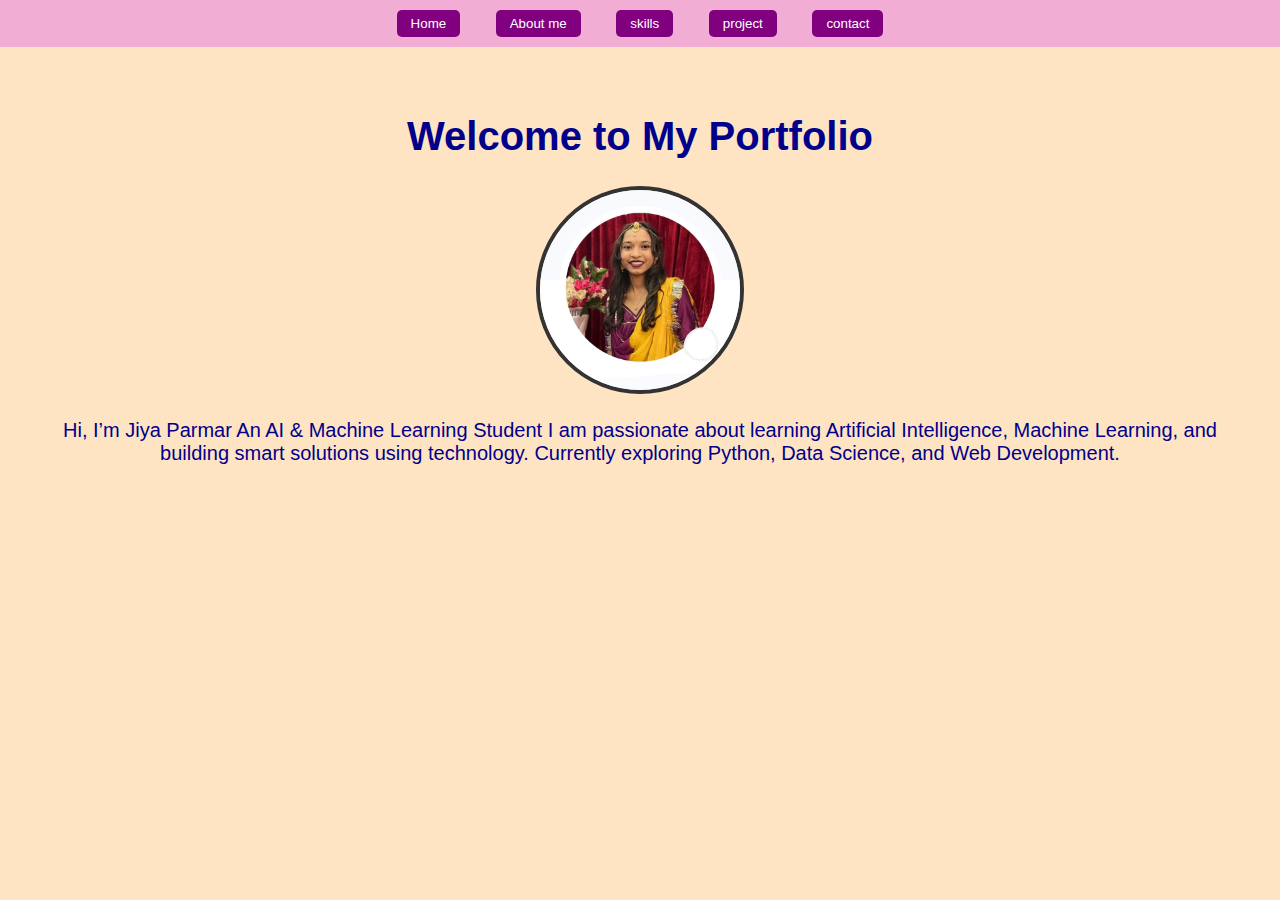
<file: index.html>
<!DOCTYPE html>
<html lang="en">
<head>
  <meta charset="UTF-8">
  <title>My Portfolio</title>
  <link rel="stylesheet" href="home1.css">
</head>
<body>
  <nav class="links">
    <a href="index.html"><button class="bull">Home</button></a>
    <a href="about.html"><button class="bull">About me</button></a>
    <a href="skills.html"><button class="bull">skills</button></a>
    <a href="project.html"><button class="bull">project</button></a>
    <a href="contact.html"><button class="bull">contact</button></a>
  </nav>

  <div class="container">
    <h1>Welcome to My Portfolio</h1>
    <img src="me.jpeg" Photo" class="round-img">
    <p>Hi, I’m Jiya Parmar  
An AI & Machine Learning Student  

I am passionate about learning Artificial Intelligence, Machine Learning, and building smart solutions using technology.  
Currently exploring Python, Data Science, and Web Development.
</p>
  </div>
</body>
</html>
</file>
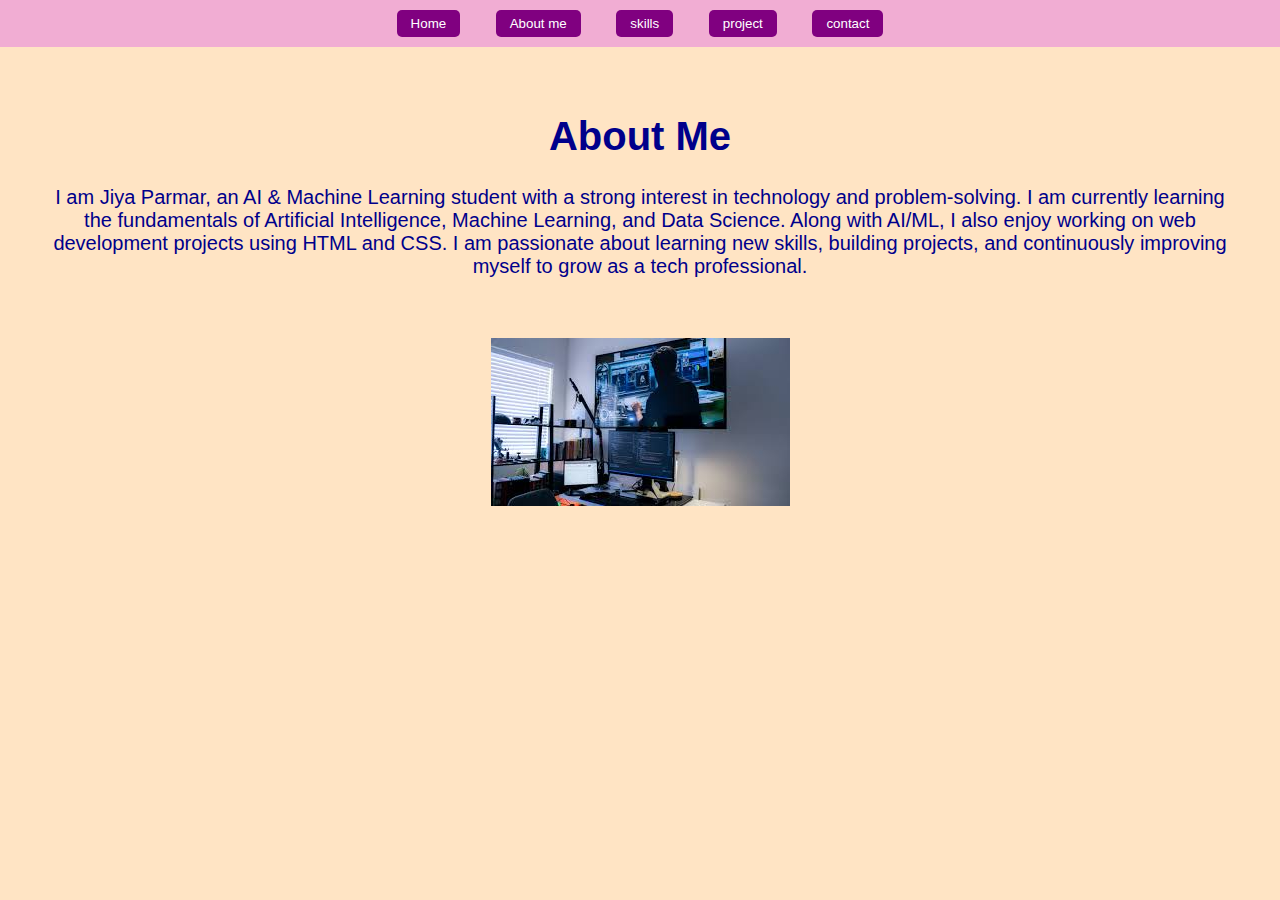
<file: about.html>
<!DOCTYPE html>
<html lang="en">
<head>
  <meta charset="UTF-8">
  <title>About Me</title>
  <link rel="stylesheet" href="home1.css">
</head>
<body>
  <nav>
    <a href="index.html"><button class="bull">Home</button></a>
    <a href="about.html"><button class="bull">About me</button></a>
    <a href="skills.html"><button class="bull">skills</button></a>
    <a href="project.html"><button class="bull">project</button></a>
    <a href="contact.html"><button class="bull">contact</button></a>
  </nav>

  <div class="container">
    <h1>About Me</h1>
    <p>I am Jiya Parmar, an AI & Machine Learning student with a strong interest in technology and problem-solving.

I am currently learning the fundamentals of Artificial Intelligence, Machine Learning, and Data Science. 
Along with AI/ML, I also enjoy working on web development projects using HTML and CSS.

I am passionate about learning new skills, building projects, and continuously improving myself to grow as a tech professional.
</p>
  </div>

  <img src="image.png" alt="tech image">
</body>

</html>
</file>
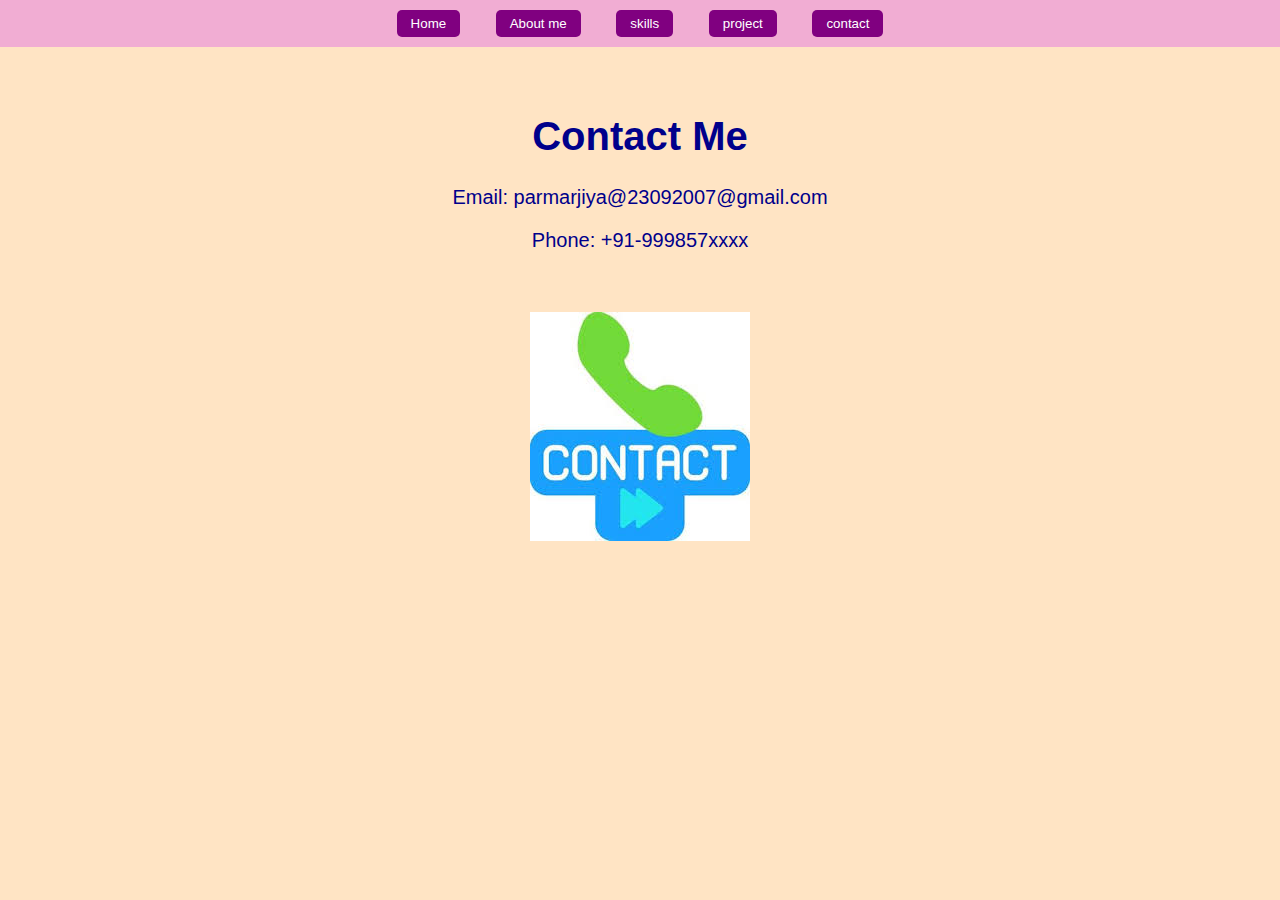
<file: contact.html>
<!DOCTYPE html>
<html lang="en">
<head>
  <meta charset="UTF-8">
  <title>Contact</title>
  <link rel="stylesheet" href="home1.css">
</head>
<body>
  <nav class="links">
    <a href="home.html"><button class="bull">Home</button></a>
    <a href="about.html"><button class="bull">About me</button></a>
    <a href="skills.html"><button class="bull">skills</button></a>
    <a href="project.html"><button class="bull">project</button></a>
    <a href="contact.html"><button class="bull">contact</button></a>
  </nav>

  <div class="container">
    <h1>Contact Me</h1>
    <p>Email: parmarjiya@23092007@gmail.com</p>
    <p>Phone: +91-999857xxxx</p>
  </div>

  <img src="image3.png" alt="">
</body>
</html>
</file>
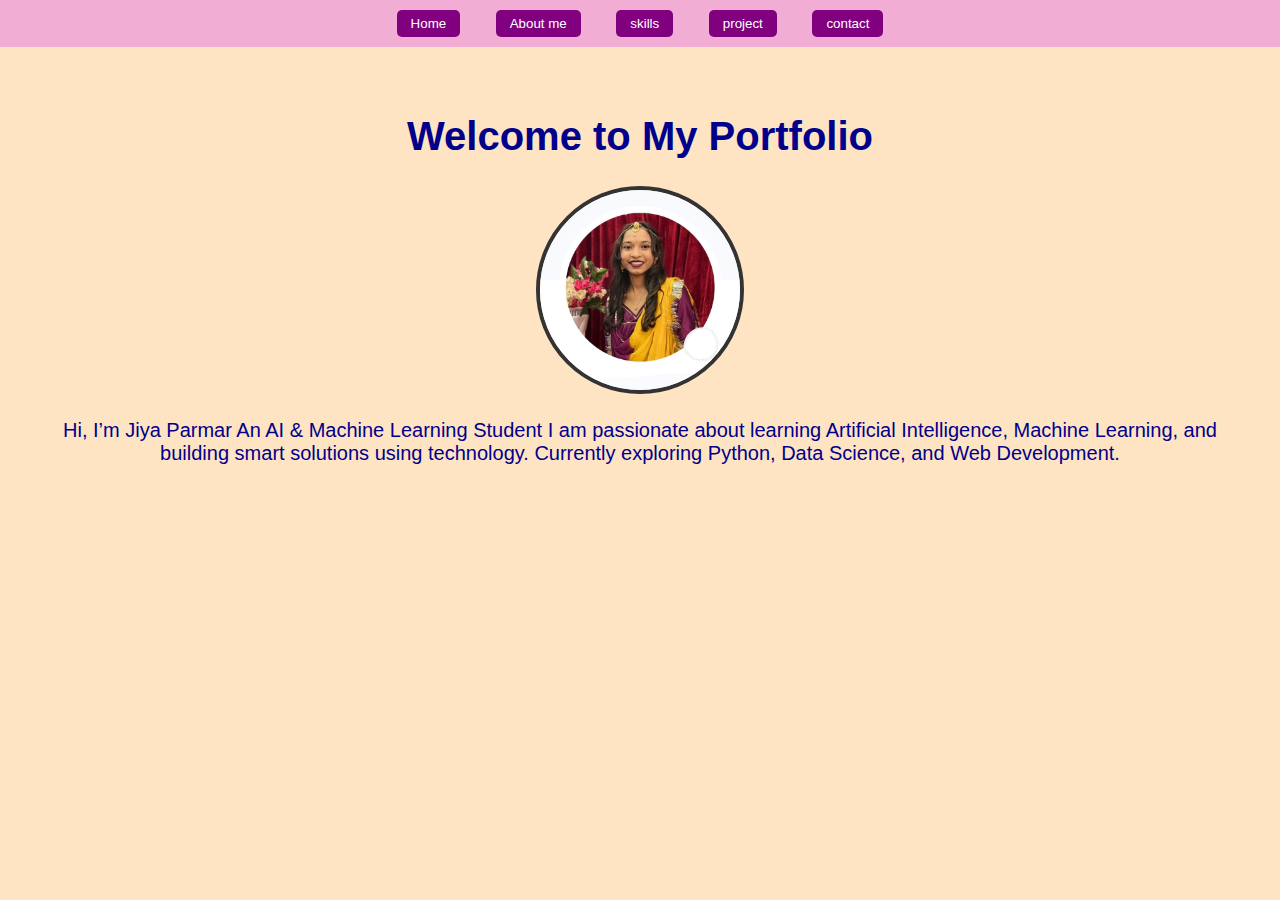
<file: home.html>
<!DOCTYPE html>
<html lang="en">
<head>
  <meta charset="UTF-8">
  <title>My Portfolio</title>
  <link rel="stylesheet" href="home1.css">
</head>
<body>
  <nav class="links">
    <a href="home.html"><button class="bull">Home</button></a>
    <a href="about.html"><button class="bull">About me</button></a>
    <a href="skills.html"><button class="bull">skills</button></a>
    <a href="project.html"><button class="bull">project</button></a>
    <a href="contact.html"><button class="bull">contact</button></a>
  </nav>

  <div class="container">
    <h1>Welcome to My Portfolio</h1>
    <img src="me.jpeg" Photo" class="round-img">
    <p>Hi, I’m Jiya Parmar  
An AI & Machine Learning Student  

I am passionate about learning Artificial Intelligence, Machine Learning, and building smart solutions using technology.  
Currently exploring Python, Data Science, and Web Development.
</p>
  </div>
</body>
</html>
</file>
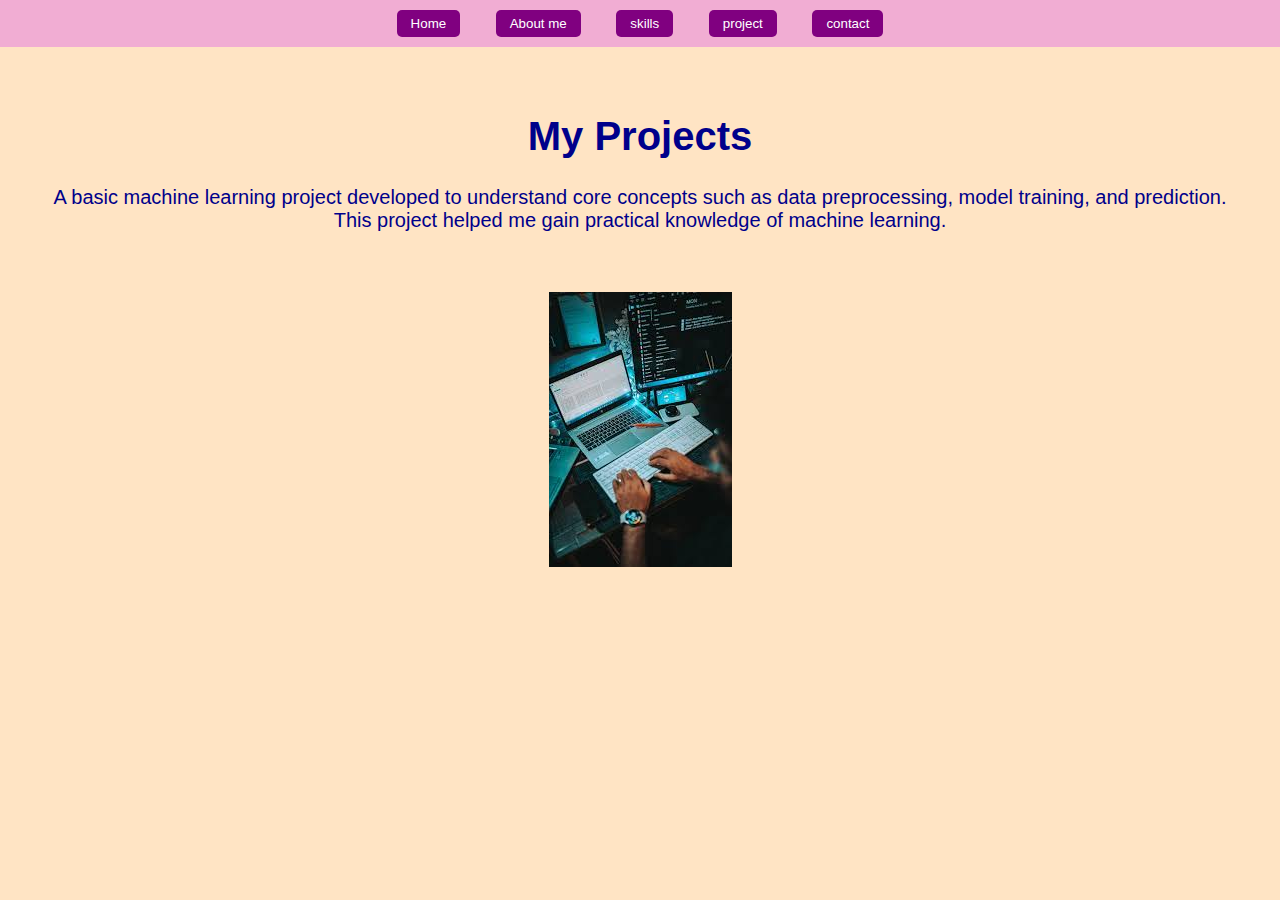
<file: project.html>
<!DOCTYPE html>
<html lang="en">
<head>
  <meta charset="UTF-8">
  <title>Projects</title>
  <link rel="stylesheet" href="home1.css">
</head>
<body>
  <nav>
    <a href="index.html"><button class="bull">Home</button></a>
    <a href="about.html"><button class="bull">About me</button></a>
    <a href="skills.html"><button class="bull">skills</button></a>
    <a href="project.html"><button class="bull">project</button></a>
    <a href="contact.html"><button class="bull">contact</button></a>
  </nav>

  <div class="container">
    <h1>My Projects</h1>
    <p>A basic machine learning project developed to understand core concepts
such as data preprocessing, model training, and prediction.
This project helped me gain practical knowledge of machine learning.
</p>
  </div>
  <img src="image2.png" alt="technology image">
</body>

</html>
</file>
<file: home1.css>
/* style.css */
body {
  margin: 0;
  font-family: Arial, sans-serif;
  background:bisque;
  text-align: center;
  font-family: Arial, Helvetica, sans-serif;
  font-size: 20px;
  color: darkblue;
}

nav {
  background: #f1add3;
  padding: 10px;
}

nav a {
  color: rgb(240, 232, 232);
  text-decoration: none;
  margin: 0 15px;
  font-weight: bold;
}

nav a:hover {
  color:blue
}

.container {
  padding: 40px;
}

.round-img {
  width: 200px;
  height: 200px;
  border-radius: 50%;
  object-fit: cover;
  border: 4px solid #333;
}
.header{
  font-size: 10px;
}
.bull{
    padding: 6px 14px;
    background: purple;
    border: none;
    border-radius: 5px;
    color: white;
    cursor: pointer;
    transition: all 0.3s ease;
}

.bull:hover{
    background: plum;
    transform: scale(1.05);
}
</file>
